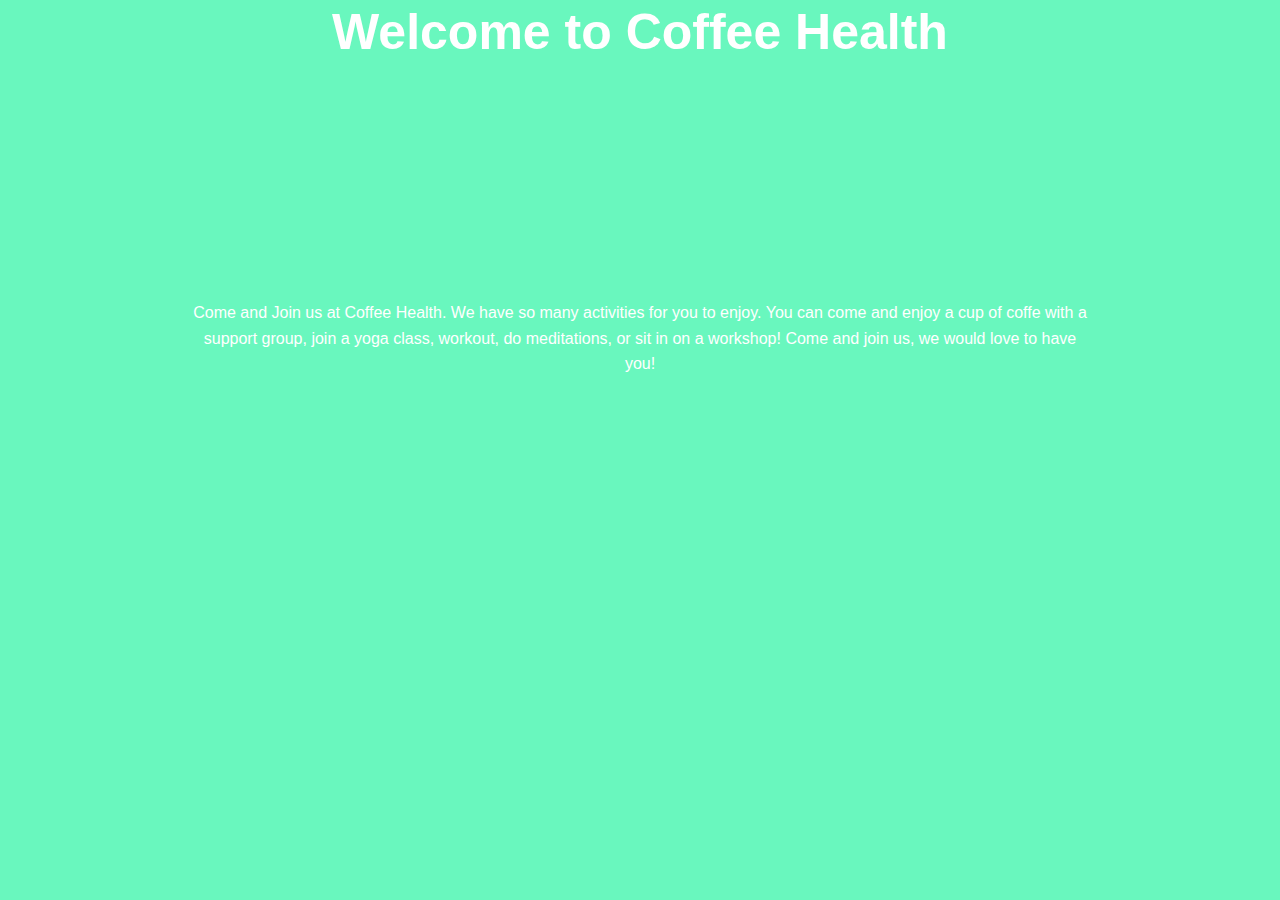
<file: index.html>
<!DOCTYPE html>
<html lang="en">
  <head>
    <title>Coffee Health</title>

    <meta charset="utf-8">
    <meta http-equiv="compatible" content="IE=edge"/>
    <meta name="viewport" content="width=device-width, initial-scale=1" />
<link rel="stylesheet" href="/style.css"/>
  </head>
  <body>
    <header id="showcase">
    <h1>
      Welcome to Coffee Health
  </h1></header> 
  <div id="content">
    Come and Join us at Coffee Health. 
    We have so many activities for you to enjoy.
    You can come and enjoy a cup of coffe with a support group,
    join a yoga class, workout, do meditations, or sit in on a workshop!
    Come and join us, we would love to have you!
    </div>
    <a href="/home.html" class="btn">Learn More</a>
  </body>
</html>
</file>
<file: style.css>
* {
  margin: 0;
  padding: 0;
}

body {
  font-family: Arial, Helvetica, sans-serif;
  background-color: #69F7BE;
  color: white;
  line-height: 1.6;
  text-align: center;
}


#content {
  max-width: 900px;
  margin: auto;
  padding: 0px 30px;
  position: relative;
  animation-name: floatingright;
  animation-duration: 3s;
  animation-fill-mode: forwards;
}

@keyframes floatingright {
  0% {
    left: -1000px;
  }
  
  100% {
    left: 0px;
  }
}


#showcase {
  height: 300px;
}


#showcase h1 {
  font-size: 50px;
  position: relative;
  line-height: 1.3;
  animation-name: floatingdown;
  animation-duration: 3s;
  animation-fill-mode: forwards;
}


@keyframes floatingdown {
  0% {
    top: -60px;
  }
  
  100% {
    top: 170px;
  }
}


.btn {
  display: inline-block;
  color: white;
  text-decoration: none;
  border: white 1px solid;
  padding: 1rem 2rem;
  margin-top: 30px;
  opacity: 0;
  animation-name: btn;
  animation-duration: 3s;
  animation-delay: 3s;
  animation-fill-mode: forwards;
  transition-property: transform;
  transition-duration: 1s;
}


@keyframes btn {
  0% {
    opacity: 0;
  }
  
  
  100% {
    opacity: 1;
  }
}


.btn:hover {
  transform: rotateY(180deg);
}
</file>
